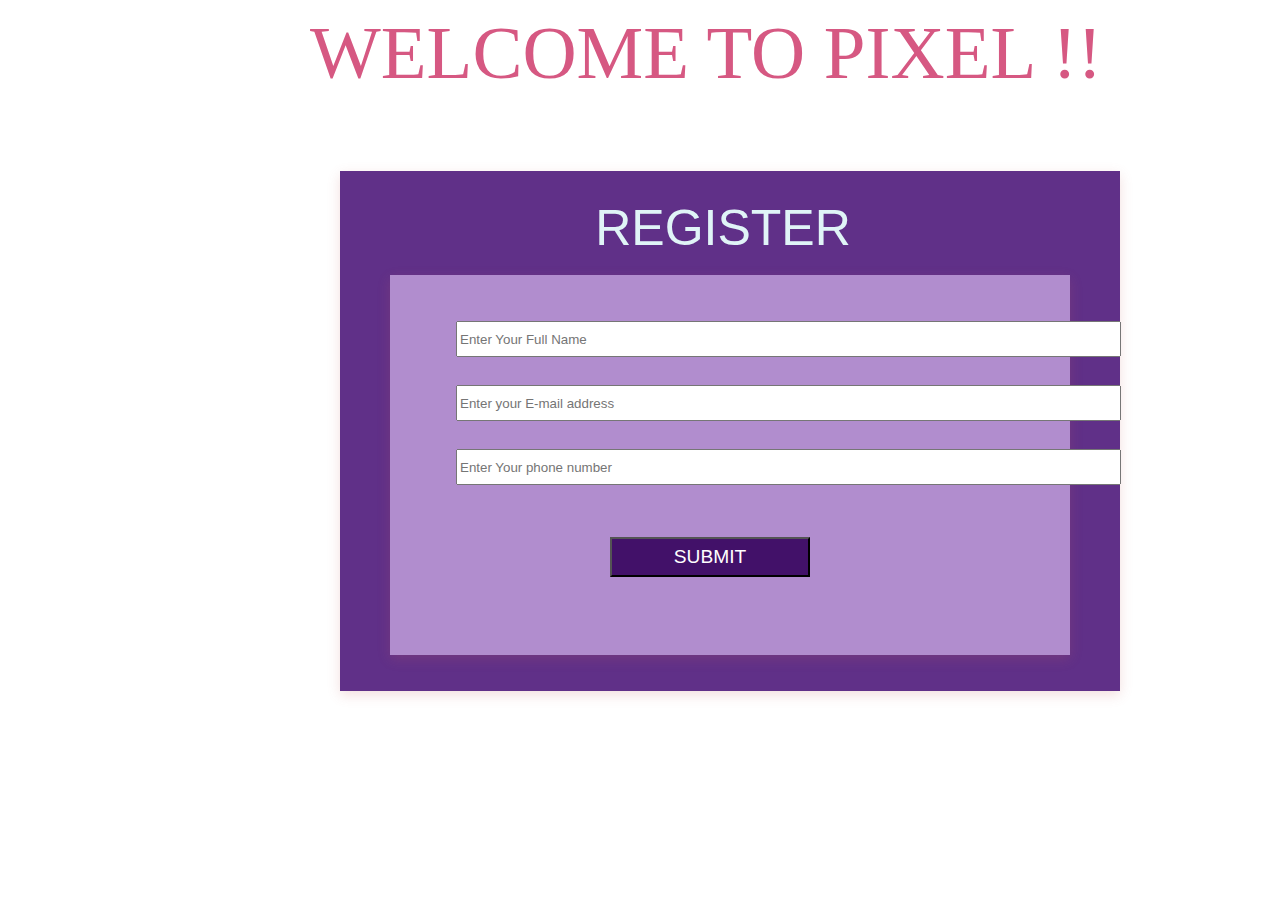
<file: index.html>
<!DOCTYPE html>
<html lang="en">
<head>
    <meta charset="UTF-8">
    <meta http-equiv="X-UA-Compatible" content="IE=edge">
    <meta name="viewport" content="width=device-width, initial-scale=1.0">
    <title>Form</title>
    <link rel="stylesheet" href="index.css">



       
</head>
<body>
    <p class="top">WELCOME TO PIXEL !!</p>

    <form>
        <div class="cont">
            <br>

            <div class="heading">REGISTER</div>
            <br>
        <div class="container">
            <br><br>

        <div>
            <input type="text" id="fname" class="name" size="80" onchange="validateName()" height="50px" placeholder="Enter Your Full Name">
            <span id="fullname" class="fullname">
        </div>
<br>
        <div>
            <input type="email" id="email" class="email" size="80" onchange="validateEmail()" placeholder="Enter your E-mail address">
            <span id="emails" class="emails">
        </div>
<br>

         <div>
            <input type="tel" id="number" class="number" size="80" onchange="validateMobile(this.value)" placeholder="Enter Your phone number">
            <p id="stateInfo"></p>
                
        </div> 
 <br><br>
            <button onclick="displayValues()" type="button" class="valid" id="valid">SUBMIT</button>
        </div>
    </div>
</div>

    </form>

    
    <script>

        let sProvider, name, email
        const data = [{stateId:"01",statevalue:"ANDHRA PRADESH"},{stateId:"02",statevalue:"ARUNACHAL PRADESH"},
                {stateId:"03",statevalue:"ASSAM"},{stateId:"04",statevalue:"BIHAR"},{stateId:"5",statevalue:"CHHATISGARH"},
                {stateId:"6",statevalue:"GOA"},{stateId:"7",statevalue:"GUJRAT"},{stateId:"8",statevalue:"HARYANA"},
                {stateId:"9",statevalue:"HIMACHAL PRADESH"}, {stateId:"10",statevalue:"JHARKHAND"},{stateId:"11",statevalue:"KARNATAKA"},
                {stateId:"12", statevalue:"KERELA"},{stateId:"13", statevalue:"MADHYA PRADESH"},{stateId:"14", statevalue:"MAHARASHTRA"},
                {stateId:"15", statevalue:"MANIPUR"},{stateId:"16",statevalue:"MEGHALAYA"},{stateId:"17",statevalue:"MIZORAM"},{stateId:"18", statevalue:"NAGALAND"},
                ,{stateId:"19",statevalue:"ODISHA"},{stateId:"20",statevalue:"PUNJAB"},{stateId:"21",statevalue:"RAJASTHAN"},
                ,{stateId:"22",statevalue:"SIKKIM"},{stateId:"23",statevalue:"TAMIL NADU"},{stateId:"24",statevalue:"TELENGANA"}
                ,{stateId:"25",statevalue:"TRIPURA"},{stateId:"26",statevalue:"UTTAR PRADESH"},{stateId:"27",statevalue:"UTTARKHAND"}
                ,{stateId:"28",statevalue:"WEST BENGAL"},{stateId:"29",statevalue:"ANDAMAN & NICOBAR"},{stateId:"30",statevalue:"CHANDIGARH"}
                ,{stateId:"31",statevalue:"Dadra Nagar"},{stateId:"32",statevalue:"DELHI"},{stateId:"33",statevalue:"JAMMU & KASHMIR"}
                ,{stateId:"34",statevalue:"LADAKH"},{stateId:"35",statevalue:"LAKSHADEEP"},{stateId:"36",statevalue:"PUDUCHERRY"}]
        

                function validateName(){
                    name = document.getElementById("fname").value
                    console.log(name)
                    if(name ==''){
                        document.getElementById('fullname').innerHTML="**Please Enter your Full Name";
                        return false;
                    }else{
                        document.getElementById('fullname').innerHTML="";
                        return false;
                    }
                    
                }

                function validateEmail(){
                    email = document.getElementById("email").value
                    if( email == ''){
                        document.getElementById('emails').innerHTML="**Please Enter your Email id";
                        return false;
                    }
                    else{
                        document.getElementById('emails').innerHTML="";
                        return false;
                    }
                }

                function displayValues() {
                    console.log("text")
                   
                   validateName()

                   validateEmail()

                    let number = document.getElementById("number").value;
                    let mobRegex=/^\(?([0-9]{3})\)?[-. ]?([0-9]{3})[-. ]?([0-9]{4})$/
                    let check=number.match(mobRegex)
                    console.log(check)

                    if(number==''){
                        document.getElementById('stateInfo').innerHTML="**Please Enter 10 digit Mobile number";
                        return false;
                    }
                    
                    else if(check)
                    {
                        window.location.href="https://oindrilarini77.github.io/oindrilarini77.github.io-pixel6assignment/submit"
                        return false;
                    }
                    console.log(number.substring(0,3))
                    console.log(sProvider);
                    
                    
                   
                }
        
        
                function validateMobile(mobileNumber){
                    let threeDigits=mobileNumber.substring(0,3)
                    sProvider=checkServiceProvider(threeDigits)
                    let countryCode=mobileNumber.substring(3,5)
                    console.log(countryCode)
        
                    data.map((state)=>{
                        if(state.stateId===countryCode){
                            document.getElementById("stateInfo").innerHTML=sProvider+"-"+state.statevalue
                        }
                    })
                }
        
        
                function between(x, min, max) {
                         return x >= min && x <= max;
                    }
        
                function checkServiceProvider(threeDigits){
                     if(between(threeDigits,621,799)){
                        return "JIO"
                         
                     }
                     if(between(threeDigits,801,920)){
                        return "IDEA"
                     }
                     if(between(threeDigits,921,999)){
                        return "VODAFONE"
                     }
                     return "Invalid"
                     
                   
                    }
                    
                    
                    
        
            </script>
        </body>
        </html>
</file>
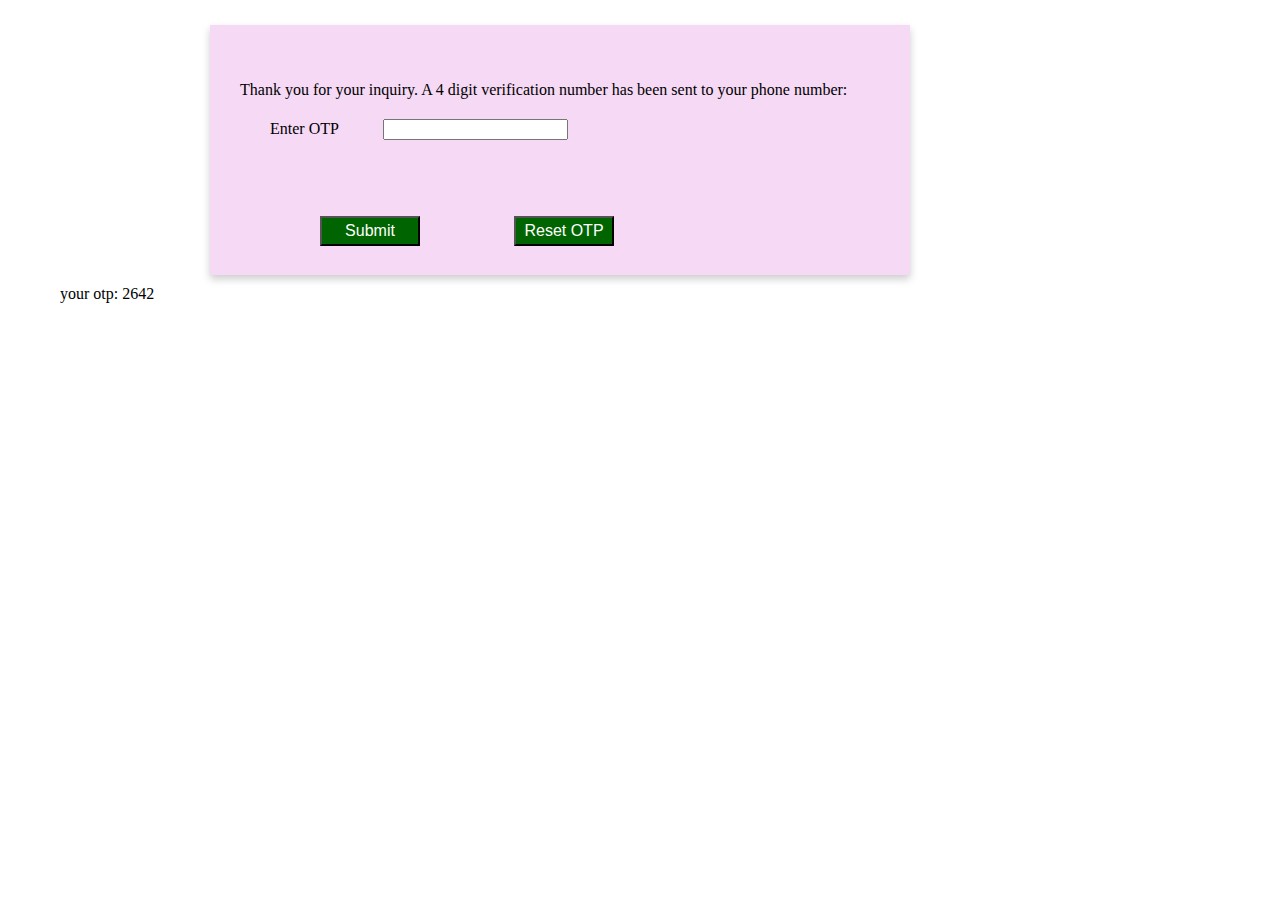
<file: submit.html>
<!DOCTYPE html>
<html lang="en">
<head>
    <meta charset="UTF-8">
    <meta http-equiv="X-UA-Compatible" content="IE=edge">
    <meta name="viewport" content="width=device-width, initial-scale=1.0">
    <title>submit</title>
    <link rel="stylesheet" href="submit.css">
</head>
<body>
    <div class="container">
<br><br>
<div class="msg">
    Thank you for your inquiry. A 4 digit verification number has been sent to your phone number: 

</div>
<div>
    <label for="otp" class="otp">Enter OTP</label>
    <input type="password" id="otp">


</div> 
<br><br>
<div>
    <button onclick=showSubmit() tyoe="button" id="sub" class="submit">Submit</button>
    <button onclick=showReset() type="button" id="valid" class="val">Reset OTP</button>
</div>
   
</div>
    <script>
       valid = Math.floor(1000 + Math.random() * 9000);
    document.write("your otp:  ", valid);
 function showReset(){
     
    valid = Math.floor(1000 + Math.random() * 9000);
    document.write("your new otp:  ", valid);

 }

    
function showSubmit(){
    
  	    otp = document.getElementById("otp").value;
        console.log("otp...."+otp)
        console.log("valid..."+valid)
	    if (otp==valid) {
	 
	    }
	else {
		alert("Incorrect OTP, Click Reset OTP to send new OTP if you haven't recieved it yet")
        document.getElementById("otp").style.border = "1px solid red";
        return false;
    }


document.write("VALIDATION SUCCESSFUL!!")
}
</script>


</body>
</html>
</file>
<file: index.css>
*{
    margin-left: 80px;
}
.top{
    margin-top: 10px;
    margin-left: 150px;
    font-size: 75px;
    
    color: rgb(214, 88, 130);
}
div{
    margin-left: -14px;
    margin-top:  10px;

}
.fname,.femail , .fnumber{
    font-size: larger;

}
.fullname, .emails , .numbers{
    color: rgb(248, 8, 8);

}
.name, .email, .number{
    height: 30px;
    
}
.cont{
margin-top: 0px;
    margin-left: 100px;
    background-color: rgb(96, 48, 136);
    box-shadow: 0px 4px 12px 0px rgba(197, 93, 93, 0.2);
      width: 780px;
      height: 520px;
}
.container{
    margin-top:  0px;
    margin-left: 50px;
    background-color: rgb(177, 141, 206);
    box-shadow: 0px 4px 12px 0px rgba(197, 93, 93, 0.2);
      width: 680px;
      height: 380px;
    
    }
    
.heading{
    text-align: center;
    font-family: 'Franklin Gothic Medium', 'Arial Narrow', Arial, sans-serif;
    font-size: 50px;
    color: rgb(224, 244, 247);
       }
       .do{
       
                    
           height: 400px;
           width: 800px; 
          /* margin: 100px;  */
          margin-left: 150px;
           border-color: violet;
           
        }

       .valid{
        background-color: rgb(66, 17, 105);
            color: white;
           font-size: larger;
            margin-left: 220px;  
            height: 40px;
            width: 200px;
     }
     a{
        background-color: rgb(76, 11, 129);
        color: white;
        font-size: larger;
        margin-left: 15px;
     }
</file>
<file: submit.css>
*{
    margin: 10px;
    margin-left: 30px;
}
.container{
margin-top:  15px;
margin-left: 150px;
background-color: rgb(245, 217, 245);
box-shadow: 0 4px 8px 0 rgba(0,0,0,0.2);
  width: 700px;
  height: 250px;

}

.msg{
    margin-top: 20px;
    margin-left: 30px;
}
.otp{
    margin-left: 30px;
}
.val, .submit{
    margin-left: 80px;
    background-color: darkgreen;
    color: white;
    font-size:medium ;
    height: 30px;
    width: 100px;
}
</file>
